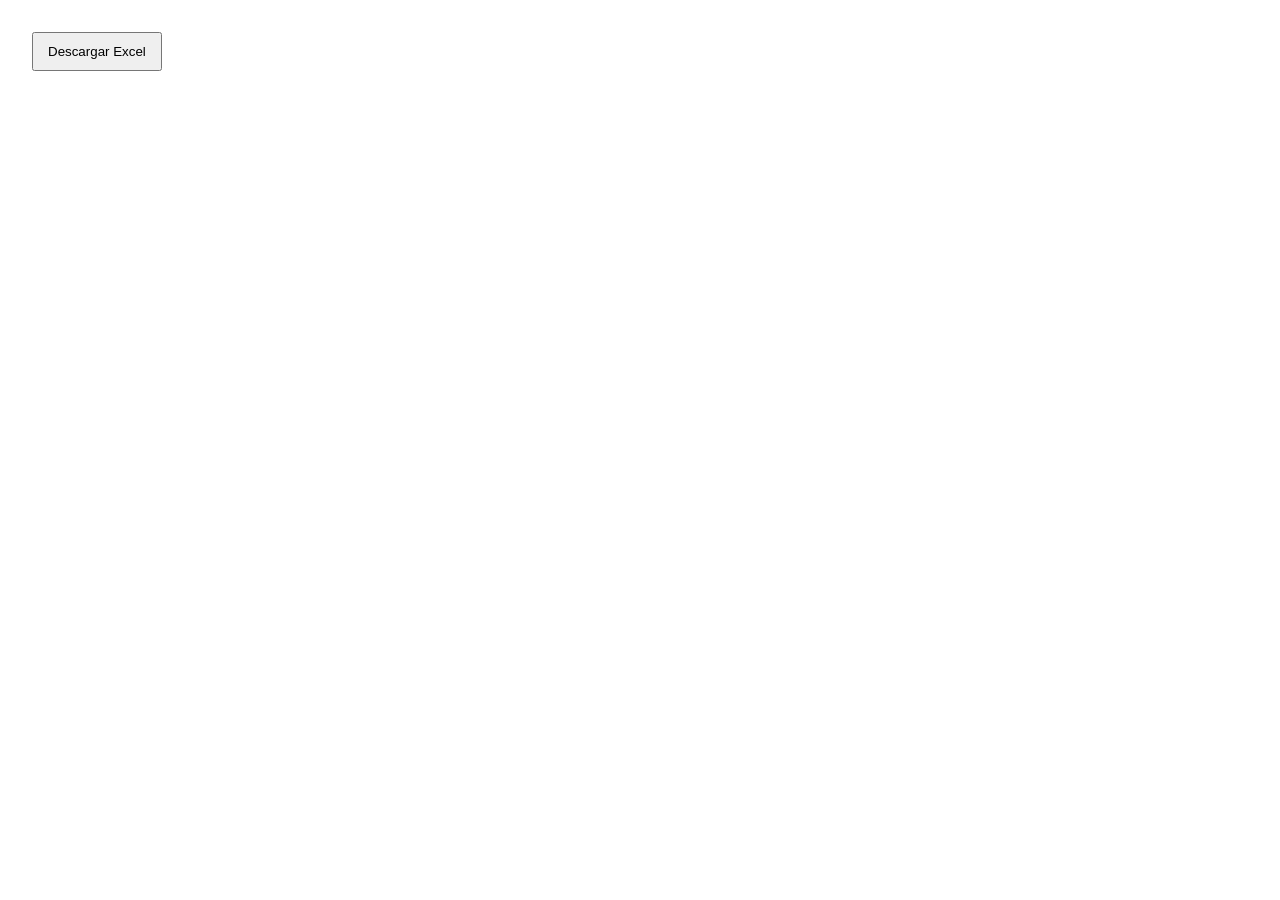
<file: boton.HTML>
<!doctype html>
<html lang="es">
<head>
  <meta charset="utf-8" />
  <title>Exportar tabla a Excel (CSV)</title>

  <style>
    body { font-family: system-ui, Arial, sans-serif; padding: 24px; }
    button { padding: 10px 14px; cursor: pointer; }
  </style>
</head>
<body>

  <button id="btnExportExcel">Descargar Excel</button>

  <script src="./export-excel.js"></script>
</body>
</html>
</file>
